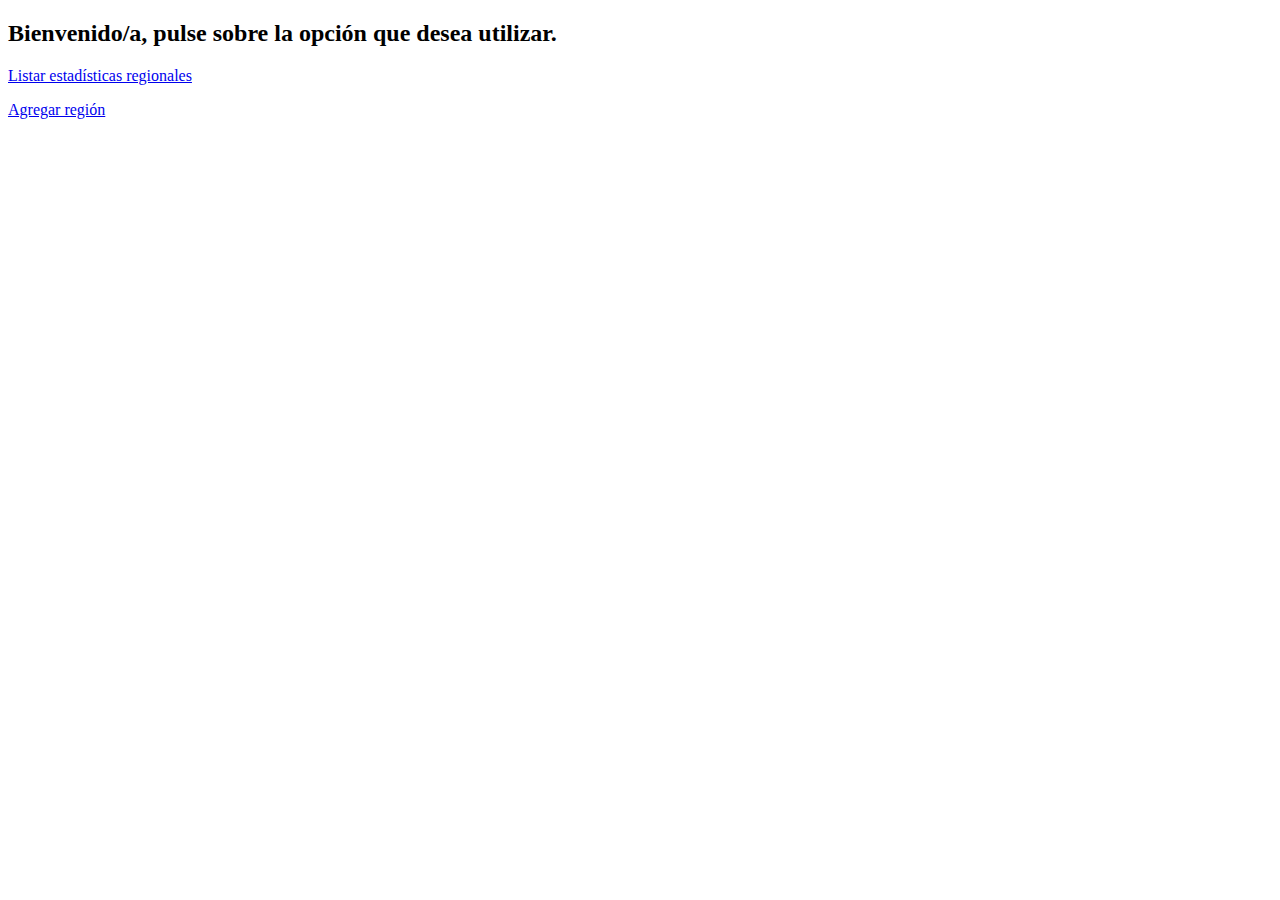
<file: src/site/index.html>
<!DOCTYPE html>
<html lang="en">
<head>
    <meta charset="UTF-8">
    <title>Title</title>
    <meta name="viewport" content="width=device-width, initial-scale=1">
    <link href="https://cdn.jsdelivr.net/npm/bootstrap@5.3.2/dist/css/bootstrap.min.css" rel="stylesheet" integrity="sha384-T3c6CoIi6uLrA9TneNEoa7RxnatzjcDSCmG1MXxSR1GAsXEV/Dwwykc2MPK8M2HN" crossorigin="anonymous">
    <script src="https://cdn.jsdelivr.net/npm/bootstrap@5.3.2/dist/js/bootstrap.bundle.min.js" integrity="sha384-C6RzsynM9kWDrMNeT87bh95OGNyZPhcTNXj1NW7RuBCsyN/o0jlpcV8Qyq46cDfL" crossorigin="anonymous"></script>
</head>
<body>

<h2>Bienvenido/a, pulse sobre la opción que desea utilizar.</h2>

<p>
    <a href="pages/list.html" class="link-primary">
        Listar estadísticas regionales
    </a>
</p>

<p>
    <a href="pages/add.html" class="link-primary">
        Agregar región
    </a>
</p>


</body>
</html>
</file>
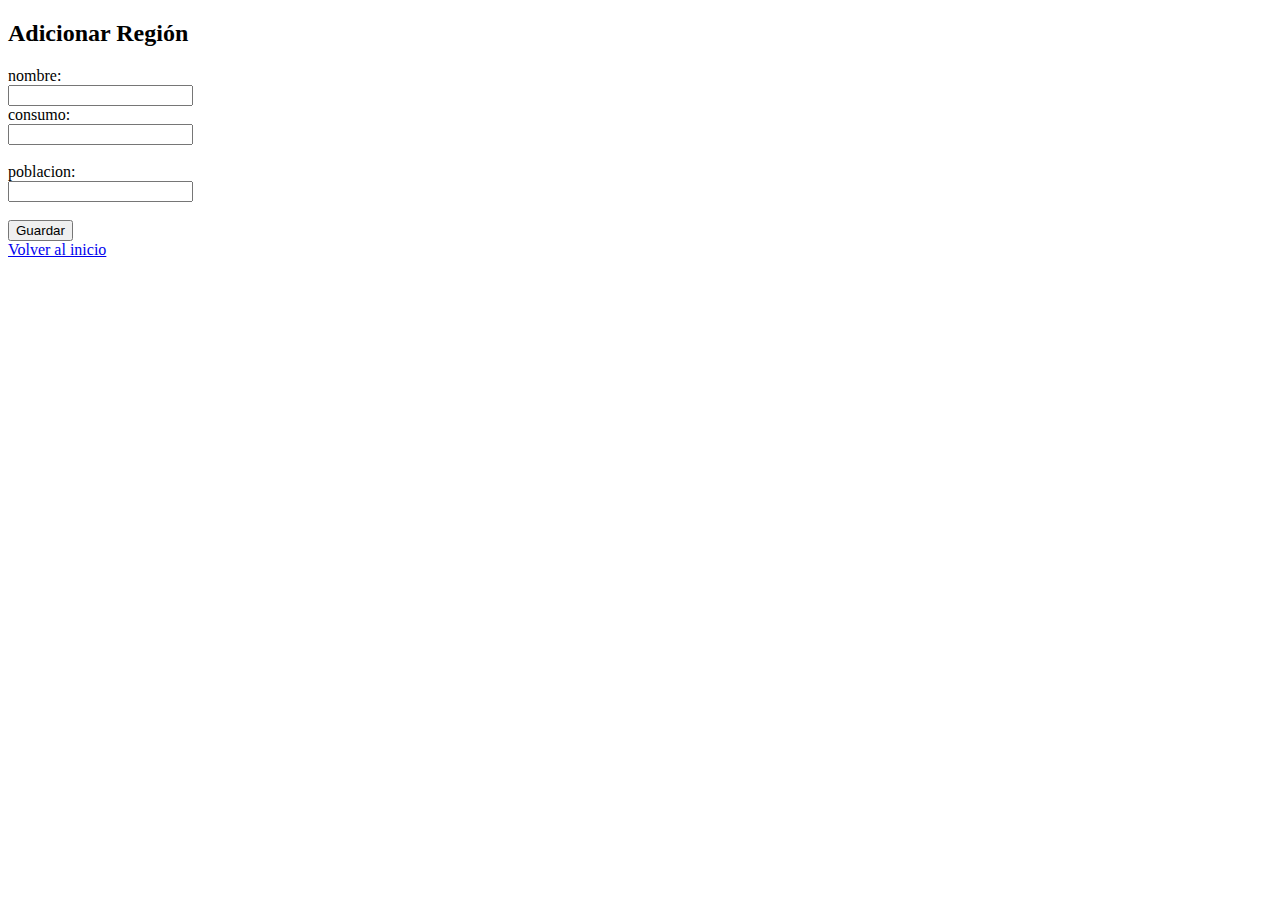
<file: src/site/pages/add.html>
<!DOCTYPE html>
<html lang="en">
<head>
    <meta charset="UTF-8">
    <title>Title</title>

    <meta name="viewport" content="width=device-width, initial-scale=1">

    <link href="https://cdn.jsdelivr.net/npm/bootstrap@5.3.2/dist/css/bootstrap.min.css" rel="stylesheet" integrity="sha384-T3c6CoIi6uLrA9TneNEoa7RxnatzjcDSCmG1MXxSR1GAsXEV/Dwwykc2MPK8M2HN" crossorigin="anonymous">


    <script src="https://cdn.jsdelivr.net/npm/bootstrap@5.3.2/dist/js/bootstrap.bundle.min.js" integrity="sha384-C6RzsynM9kWDrMNeT87bh95OGNyZPhcTNXj1NW7RuBCsyN/o0jlpcV8Qyq46cDfL" crossorigin="anonymous"></script>

</head>
<body>

<h2>Adicionar Región</h2>

<form >
    <label for="nombre">nombre:</label><br>
    <input type="text" id="nombre" name="nombre" value="" class="form-control"><br>
    <label for="consumo">consumo:</label><br>
    <input type="text" id="consumo" name="consumo" value="" class="form-control"><br><br>
    <label for="poblacion">poblacion:</label><br>
    <input type="text" id="poblacion" name="poblacion" value="" class="form-control"><br><br>

    <input type="submit" value="Guardar" class="btn btn-primary" onclick="add();">
</form>



<a href="../index.html" class="link-secondary">Volver al inicio</a>

</body>
</html>


<script>
    function add(){
        console.log("Adicionando");
        var xmlhttp = new XMLHttpRequest();
        xmlhttp.open( "POST", "http://localhost:8080/consumo/", true );

        xmlhttp.setRequestHeader("Content-Type", "application/json;charset=UTF-8");

        var nombre = document.getElementById("nombre");
        var consumo = document.getElementById("consumo");
        var poblacion = document.getElementById("poblacion");

        var newconsumoXRegion = {
            "nombre": nombre.value,
            "consumo": consumo.value,
            "poblacion": poblacion.value
        }

        xmlhttp.send(JSON.stringify(newconsumoXRegion));
    }
</script>
</file>
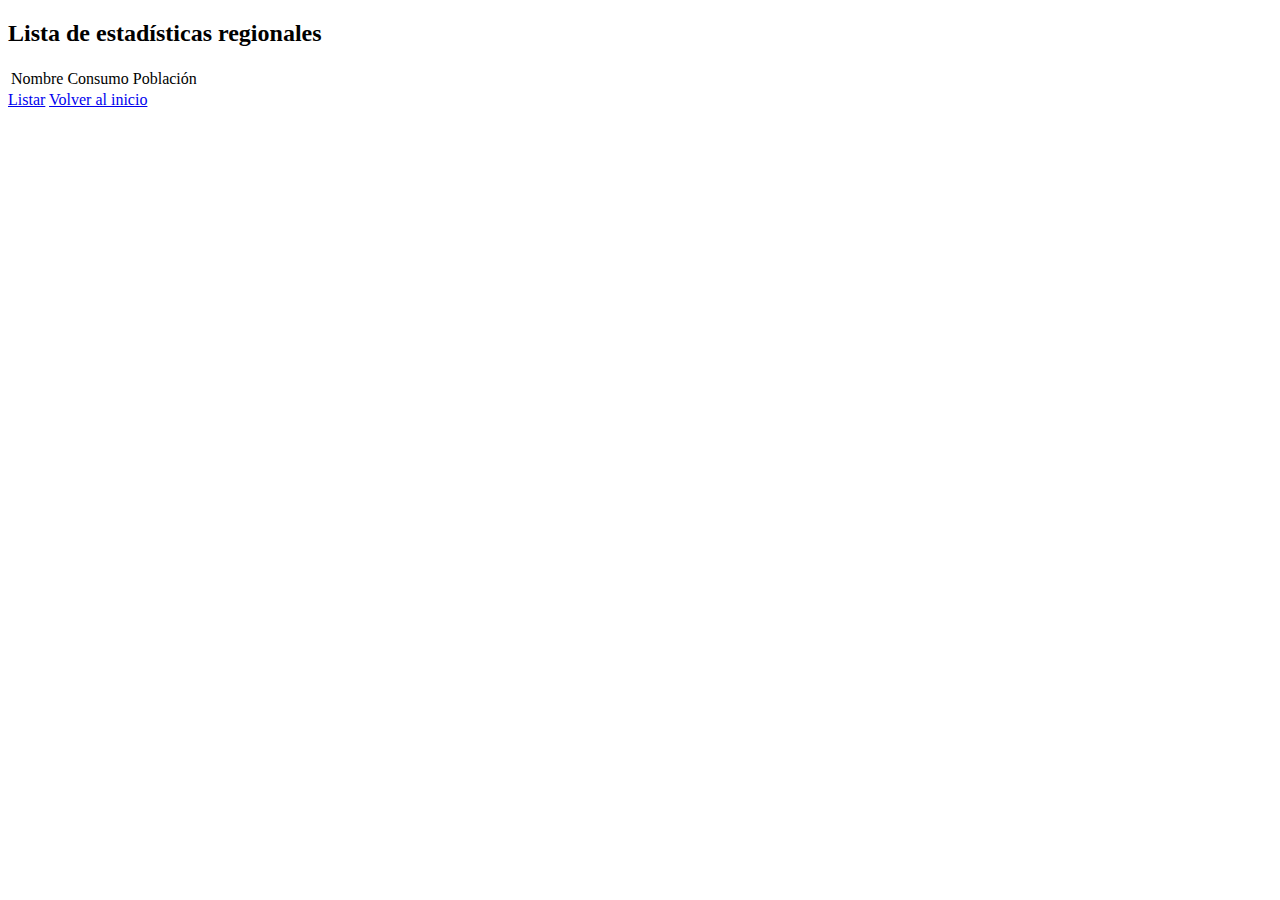
<file: src/site/pages/list.html>
<!DOCTYPE html>
<html lang="en">
<head>
    <meta charset="UTF-8">
    <title>Title</title>

    <meta name="viewport" content="width=device-width, initial-scale=1">

    <link href="https://cdn.jsdelivr.net/npm/bootstrap@5.3.2/dist/css/bootstrap.min.css" rel="stylesheet" integrity="sha384-T3c6CoIi6uLrA9TneNEoa7RxnatzjcDSCmG1MXxSR1GAsXEV/Dwwykc2MPK8M2HN" crossorigin="anonymous">


    <script src="https://cdn.jsdelivr.net/npm/bootstrap@5.3.2/dist/js/bootstrap.bundle.min.js" integrity="sha384-C6RzsynM9kWDrMNeT87bh95OGNyZPhcTNXj1NW7RuBCsyN/o0jlpcV8Qyq46cDfL" crossorigin="anonymous"></script>

</head>
<body>


<h2>Lista de estadísticas regionales</h2>

<table id="table_body" class="table table-striped">
    <thead>
    <td>Nombre</td><td>Consumo</td><td>Población</td>
    </thead>

</table>

<a href="#" class="link-primary" onclick="listar();">Listar</a>

<a href="../index.html" class="link-secondary">Volver al inicio</a>

</body>
</html>

<script>

    function listar(){
        var xhttp = new XMLHttpRequest();
        xhttp.open('GET', 'http://localhost:8080/consumo/', true);

        xhttp.onreadystatechange = function() {

            if (xhttp.readyState === XMLHttpRequest.DONE) {
                var status = xhttp.status;
                if (status === 0 || (status >= 200 && status < 400)) {
                    var json = JSON.parse(xhttp.responseText);
                    createTable(json);
                } else {
                    console.log("Error");
                }
            }
        };
        xhttp.send();
    }


    function createTable(json) {
        var tableBody = document.getElementById("table_body");

        var child = tableBody.childElementCount;
        for ( let row = 1; row < child; row++ ) {
            tableBody.deleteRow(child-row);
        }

        // Populate table
        json.forEach((row) => {
            var tr = document.createElement("tr");
            Object.values(row).forEach((cell) => {

                var td = document.createElement("td");
                td.textContent = cell;
                tr.appendChild(td);

            });

            tableBody.appendChild(tr);

        });


    }

</script>
</file>
